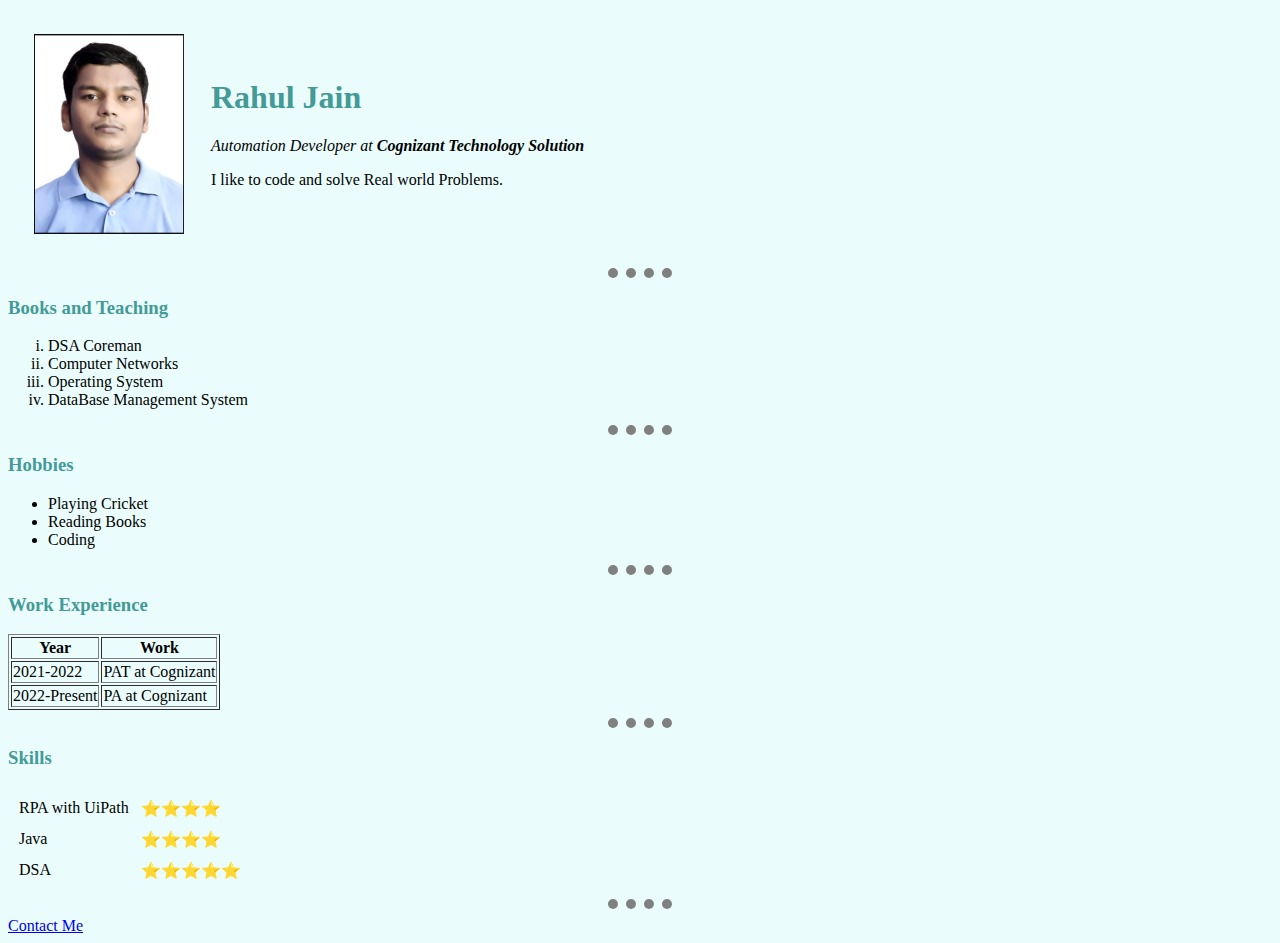
<file: index.html>
<html lang="en">
<head>
    <meta charset="UTF-8">
    <!--<meta http-equiv="X-UA-Compatible" content="IE=edge">
    <meta name="viewport" content="width=device-width, initial-scale=1.0">
    -->
    <title>Rahul.com</title>
    <link rel="stylesheet" href="Css/Style.css">

</head>
<body>
    <table cellspacing="25">
        <tr>
           
             <td>
                <img aria-modal="true" height="200" width="150" style="border: 0ch;" src="Rahul Image.jpg" alt="Rahul jain">
            </td>
             <td>
                <h1>Rahul Jain</h1>
                <p><em>Automation Developer  at <strong>Cognizant Technology Solution</strong></em></p>
                <p>I like to code and solve Real world Problems.</p>
            </td>
         </tr>
    </table>
    
    
    <hr>
    <h3>Books and Teaching</h3>
    <ol type="i" >
        <li>DSA Coreman</li>
        <li>Computer Networks</li>
        <li>Operating System</li>
        <li>DataBase Management System</li>
    </ol>
    <hr>
    <h3>Hobbies</h3>
    <ul>
        <li>Playing Cricket</li>
        <li>Reading Books</li>
        <li>Coding</li>
    </ul>
    <hr>
    
    <h3>Work Experience</h3>
    <table border="1">
        <thead>
            <th>Year</th>
            <th>Work </th>
        </thead>
        <tbody>
            <tr>
                <td>2021-2022</td>
                <td>PAT at Cognizant</td>

            </tr>
            <tr>
                <td>2022-Present</td>
                <td>PA at Cognizant</td>
            </tr>
        </tbody>
    </table>

    <hr>
    <h3>Skills</h3>
    <table cellspacing="10">
        <tr>
            <td>RPA with UiPath</td>
            <td>⭐⭐⭐⭐</td>
            
        </tr>
        <tr>
            <td>Java</td>
            <td>⭐⭐⭐⭐</td>
        </tr>
        <tr>
            <td>DSA</td>
            <td>⭐⭐⭐⭐⭐</td>
        </tr>
    </table>

    <hr>
    <a href="Contact.html">Contact Me</a>

    
</body>
</html>
</file>
<file: Css/Style.css>
body { 
    background-color: #EAFDFC;


  }
  h1{
    color: #439A97 ;
  }
  h3 {
    color: #439A97;
  }
  hr {
    border-style: none;
    border-top: dotted;
    border-width: 10px;
    border-color: grey;
    border-radius: 0px;
    width: 5%;
  }
</file>
